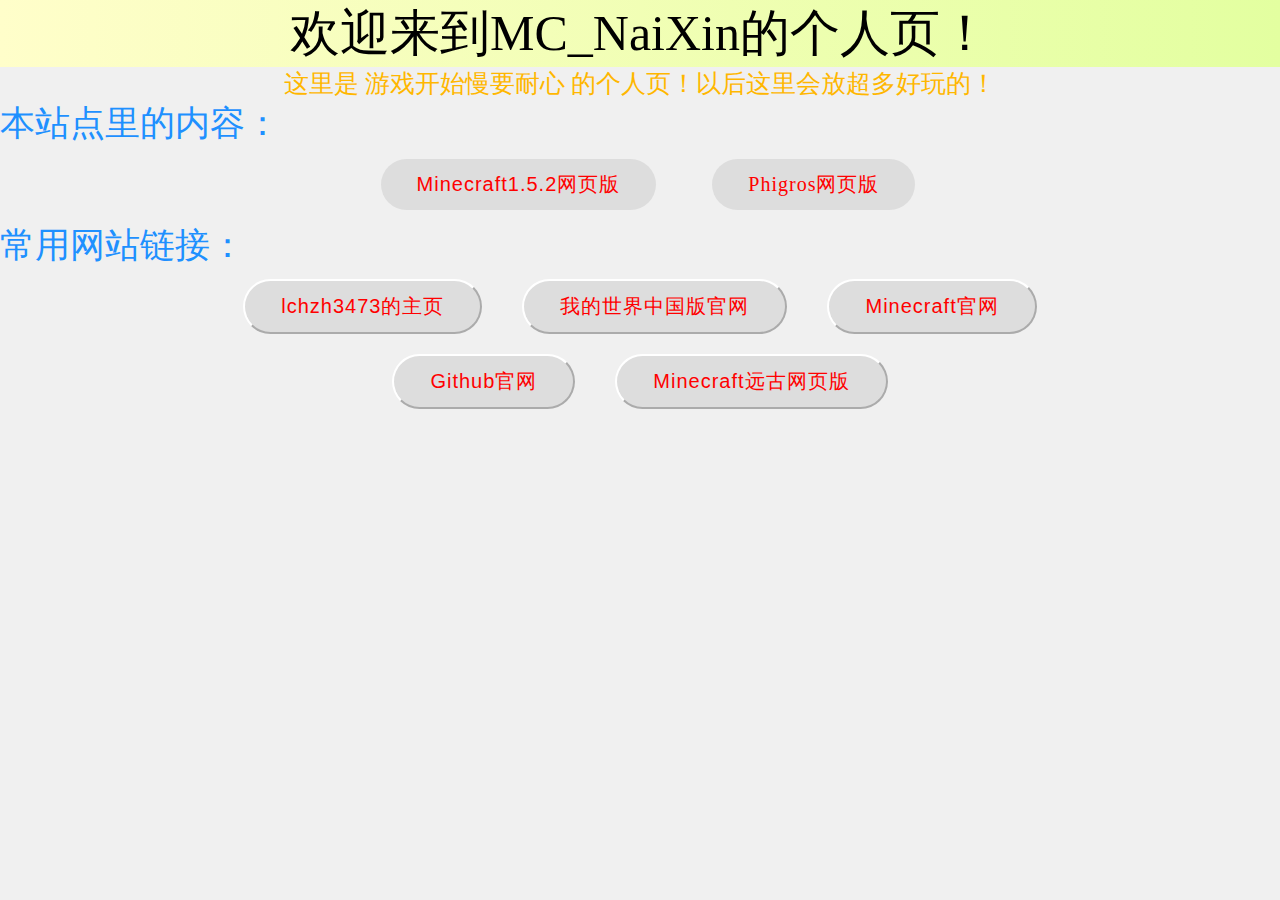
<file: index.html>
<html>
    <title> MC_NaiXin's homepage </title>
    <head>
        <style type="text/css">
            *{
                padding: 0;
                margin: 0;
            }
            body{
                background-color: rgb(240, 240, 240);
                height: 100vh;
            }
            .class_buttons
            {
                display: flex;
                justify-content: center;
                align-items: center;
                flex-direction: none;
            }
            .class_title{
                font-size: 50px;
                font-weight: 400;
                text-align: center;
                background: linear-gradient(90deg,#fffeca,#e3ffa0);
            }
            .class_subtitle{
                font-size: 35px;
                font-weight: 400;
                color: dodgerblue;
            }
            .class_introduction{
                font-size: 25px;
                text-align: center;
                color: rgb(255, 183, 0);
            }
            .class_button{
                border-color: rgb(255, 255, 255);
                font-size: 20px;
                font-weight: 400;
                background: #dddddd;
                color: rgb(255, 0, 0);
                position: relative;
                display: inline-block;
                padding: 12px 36px; /*设置长度和宽度*/
                border-radius: 40px; /*圆角*/
                letter-spacing: 1px; /*字符间距*/
                text-decoration: none; /*取消链接下划线*/
                text-transform: none; /*强制大小写*/
                margin: 10px 20px; /*前一个值:纵向元素间距；后一个值:横向元素间距*/
            }
            .btn_no_border{
                border: none;
                margin: 0 0;
                padding: 12px 36px;
            }
            .class_button:hover{
                background-color: rgb(167, 255, 221);
            }
        </style>
        <script type="text/javascript">
            function goto(website) {
                window.open(website)
            }
        </script>
    </head>
    <body>
        <p class="class_title">欢迎来到MC_NaiXin的个人页！</p>
        <p class="class_introduction">这里是 游戏开始慢要耐心 的个人页！以后这里会放超多好玩的！</p>


        <subtitle class="class_subtitle">本站点里的内容：</subtitle>
        <buttons class="class_buttons">
            <a href="./WebMC/Minecraft1.5.2.html" class="btn_no_border">
                <button class="class_button btn_no_border" onclick="alert('加载游戏需要5-10分钟，请耐心等待...\n点击确定开始加载')">Minecraft1.5.2网页版</button>
            </a>
            <a href="./JS-PHI/phi.html" class="class_button">Phigros网页版</a>
        </buttons>

        <dividing_line></dividing_line>

        <subtitle class="class_subtitle">常用网站链接：</subtitle>
        <buttons class="class_buttons">
            <button type="button" onclick="goto('https://lchzh3473.gitee.io')" class="class_button"> lchzh3473的主页 </button>
            <button type="button" onclick="goto('https://mc.163.com')" class="class_button"> 我的世界中国版官网 </button>
            <button type="button" onclick="goto('https://minecraft.net')" class="class_button"> Minecraft官网 </button>
        </buttons>
        <buttons class="class_buttons">
            <button type="button" onclick="goto('https://github.com')" class="class_button"> Github官网 </button>
            <button type="button" onclick="goto('https://classic.minecraft.net')" class="class_button"> Minecraft远古网页版 </button>
        </buttons>
    </body>
</html>
</file>
